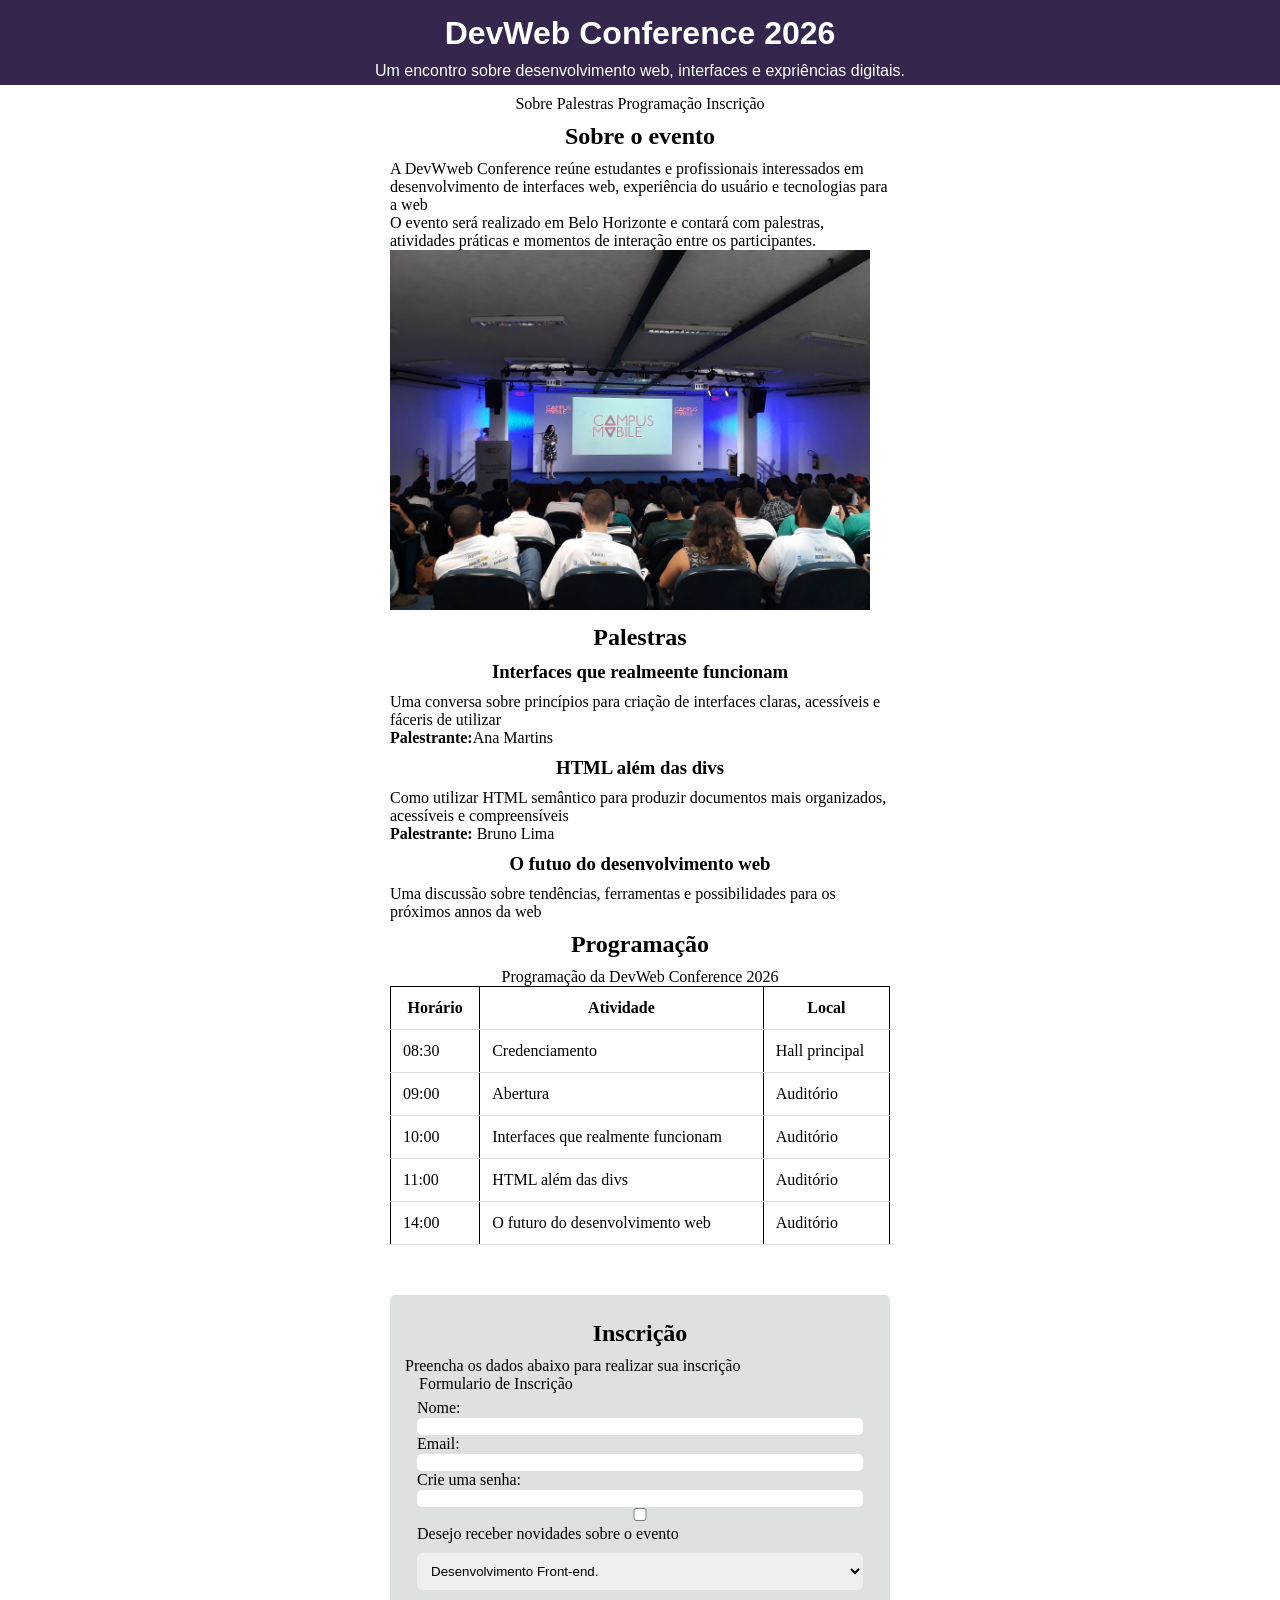
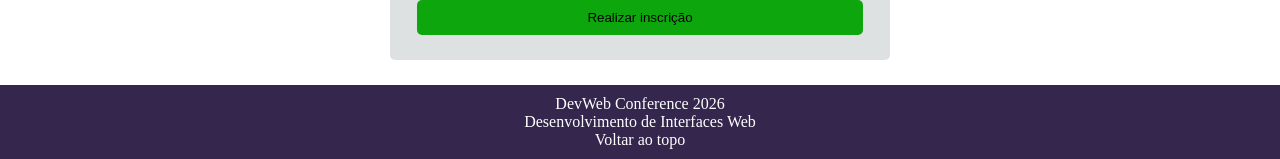
<file: index.html>
<!DOCTYPE html>
<html lang="pt-BR">

<head>
    <meta charset="UTF-8">
    <meta name="viewport" content="width=device-width, initial-scale=1.0">
    <link rel="stylesheet" href="style.css">
    <title>Atividade</title>
</head>

<body>

    <header id="topo">
        <h1>DevWeb Conference 2026</h1>

        <p>
            Um encontro sobre desenvolvimento web,
            interfaces e expriências digitais.
        </p>
    </header>

    <nav>
        <a href="#sobre">Sobre</a>
        <a href="#palestras">Palestras</a>
        <a href="#programacao">Programação</a>
        <a href="#inscricao">Inscrição</a>
    </nav>
    <main>

        <section id="sobre">
            <h2>Sobre o evento</h2>

            <p>
                A DevWweb Conference reúne estudantes e profissionais interessados
                em desenvolvimento de interfaces web, experiência do usuário e tecnologias para a web
            </p>

            <p>
                O evento será realizado em Belo Horizonte e contará
                com palestras, atividades práticas e momentos de
                interação entre os participantes.
            </p>

            <img src="img/campus-mobile-palestra.jpg" alt="Auditório preparado para a DevWeb Conference" width="480">
        </section>

        <section id="palestras">
            <h2>Palestras</h2>

            <article>
                <h3>Interfaces que realmeente funcionam</h3>

                <p>
                    Uma conversa sobre princípios para criação de interfaces claras, acessíveis e fáceris de utilizar
                </p>

                <p>
                    <strong>Palestrante:</strong>Ana Martins
                </p>
            </article>

            <article>
                <h3>HTML além das divs</h3>

                <p>
                    Como utilizar HTML semântico para produzir documentos mais organizados, acessíveis e compreensíveis
                </p>

                <p>
                    <strong>Palestrante: </strong>Bruno Lima
                </p>
            </article>

            <article>
                <h3>O futuo do desenvolvimento web</h3>

                <p>
                    Uma discussão sobre tendências, ferramentas e possibilidades para os próximos annos da web
                </p>
            </article>
        </section>

        <section id="programacao">
            <h2>Programação</h2>

            <table>
                <caption>Programação da DevWeb Conference 2026</caption>

                <thead>
                    <tr>
                        <th scope="col">Horário</th>
                        <th scope="col">Atividade</th>
                        <th scope="col">Local</th>
                    </tr>
                </thead>

                <tbody>
                    <tr>
                        <td>08:30</td>
                        <td>Credenciamento</td>
                        <td>Hall principal</td>
                    </tr>

                    <tr>
                        <td>09:00</td>
                        <td>Abertura</td>
                        <td>Auditório</td>
                    </tr>

                    <tr>
                        <td>10:00</td>
                        <td>Interfaces que realmente funcionam</td>
                        <td>Auditório</td>
                    </tr>

                    <tr>
                        <td>11:00</td>
                        <td>HTML além das divs</td>
                        <td>Auditório</td>
                    </tr>

                    <tr>
                        <td>14:00</td>
                        <td>O futuro do desenvolvimento web</td>
                        <td>Auditório</td>
                    </tr>
                </tbody>
            </table>
        </section>

        <section id="inscricao">

            <h2>Inscrição</h2>

            <p>Preencha os dados abaixo para realizar sua inscrição</p>

            <form>
                <fieldset>
                    <legend>Formulario de Inscrição</legend>
                    <p>
                        <label for="nome">Nome:</label>
                        <input type="text" id="nome" name="nome" required>
                    </p>

                    <p>
                        <label for="email">Email:</label>
                        <input type="email" id="email" name="email" required>
                    </p>

                    <p>
                        <label for="senha">Crie uma senha: </label>

                        <input type="password" id="senha" name="senha" required>
                    </p>

                    <p>
                        <input type="checkbox" id="novidades" name="novidades">
                        <label for="novidades">
                            Desejo receber novidades sobre o evento
                        </label>
                    </p>

                    <select for="trilhas">
                        <option value="front-end">Desenvolvimento Front-end.</option>
                        <option value="front-end">UX e Interfaces.</option>
                        <option value="front-end">Tecnologias Web.</option>
                    </select>

                    <button type="submit">
                        Realizar inscrição
                    </button>

                </fieldset>
            </form>
        </section>
    </main>

    <footer>
        <p>DevWeb Conference 2026</p>

        <p>
            Desenvolvimento de Interfaces Web
        </p>

        <p>
            <a href="#">Voltar ao topo</a>
        </p>
    </footer>
</body>

</html>
</file>
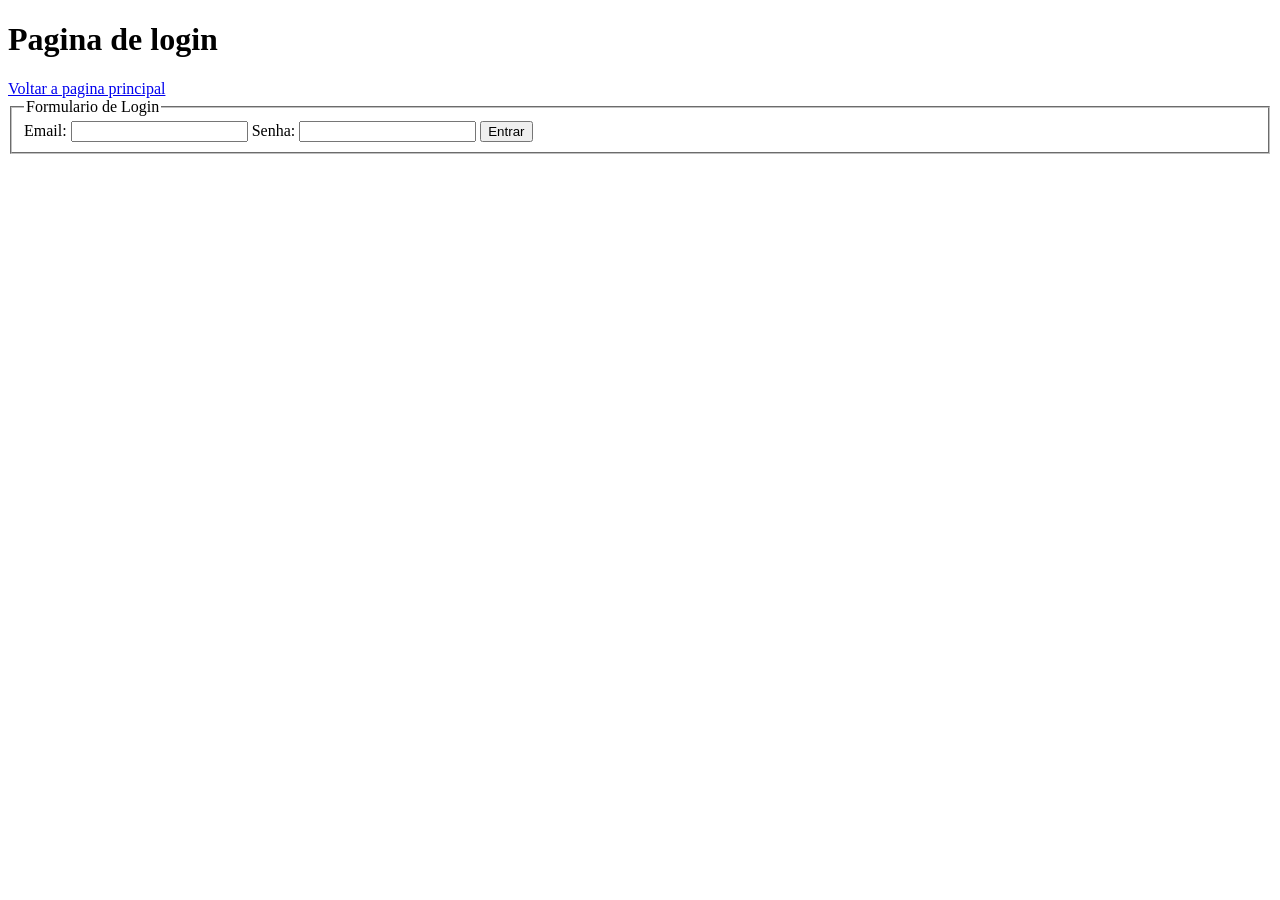
<file: login.html>
<!DOCTYPE html>
<html lang="pt-BR">

<head>
    <meta charset="UTF-8">
    <meta name="viewport" content="width=device-width, initial-scale=1.0">
    <title>Pagina de Login</title>
</head>

<body>

    <header>
        <h1>Pagina de login</h1>
    </header>

    <nav>
        <a href="index.html">Voltar a pagina principal</a>
    </nav>

    <main>

        <form>
            <fieldset>
                <legend>Formulario de Login</legend>
                <label for="email">Email:</label>
                <input type="email" name="email" id="email" required>

                <label for="senha">Senha:</label>
                <input type="password" name="senha" id="senha" required>

                <a href="index.html">
                <button type="button">
                    Entrar
                </button>
                </a>
            </fieldset>
        </form>
    </main>
</body>

</html>
</file>
<file: style.css>
* {
    margin: 0;
    border: 0;
    box-sizing: border-box;
}

header {
    background-color: rgb(52, 38, 77);
    padding: 5px;
    text-align: center;
    font-family: 'Franklin Gothic Medium', 'Arial Narrow', Arial, sans-serif;
    margin-bottom: 10px;
    color: white;
}

nav {
    margin-top: 10px;
    text-align: center;
    list-style: none;
}

a {
    text-decoration: none;
    color: inherit;
}

h1,
h2,
h3 {
    margin-top: 10px;
    margin-bottom: 10px;
    text-align: center;
}



section {
    width: 500px;
    margin: auto;
}

#inscricao {
    margin-top: 50px;
    background-color: #0222;
    padding: 15px;
    border-radius: 5px;
    margin-bottom: 25px;


}

select {
    width: 100%;
    border-radius: 5px;
    padding: 10px;
    margin-top: 10px;
    margin-bottom: 10px;
}

input {
    width: 100%;
    border-radius: 5px;
    outline: none;
}

table {
    width: 100%;

    border-collapse: collapse;
}

th,td {
    padding: 12px;
    border-bottom: 1px solid #ddd;

}

th,tr {
    padding: 12px;
    border-top: 1px solid #000000;

}

td,th{
    
    border-left: 1px solid #000000;
  border-right: 1px solid #000000;
}


button {
    background-color: rgb(13, 167, 13);
    cursor: pointer;
    width: 100%;
    padding: 10px;
    border-radius: 5px;
}

button:hover {
    background-color: rgb(2, 71, 2);
}





footer {
    background-color: rgb(52, 38, 77);
    text-align: center;
    color: white;
    padding: 10px;
}
</file>
